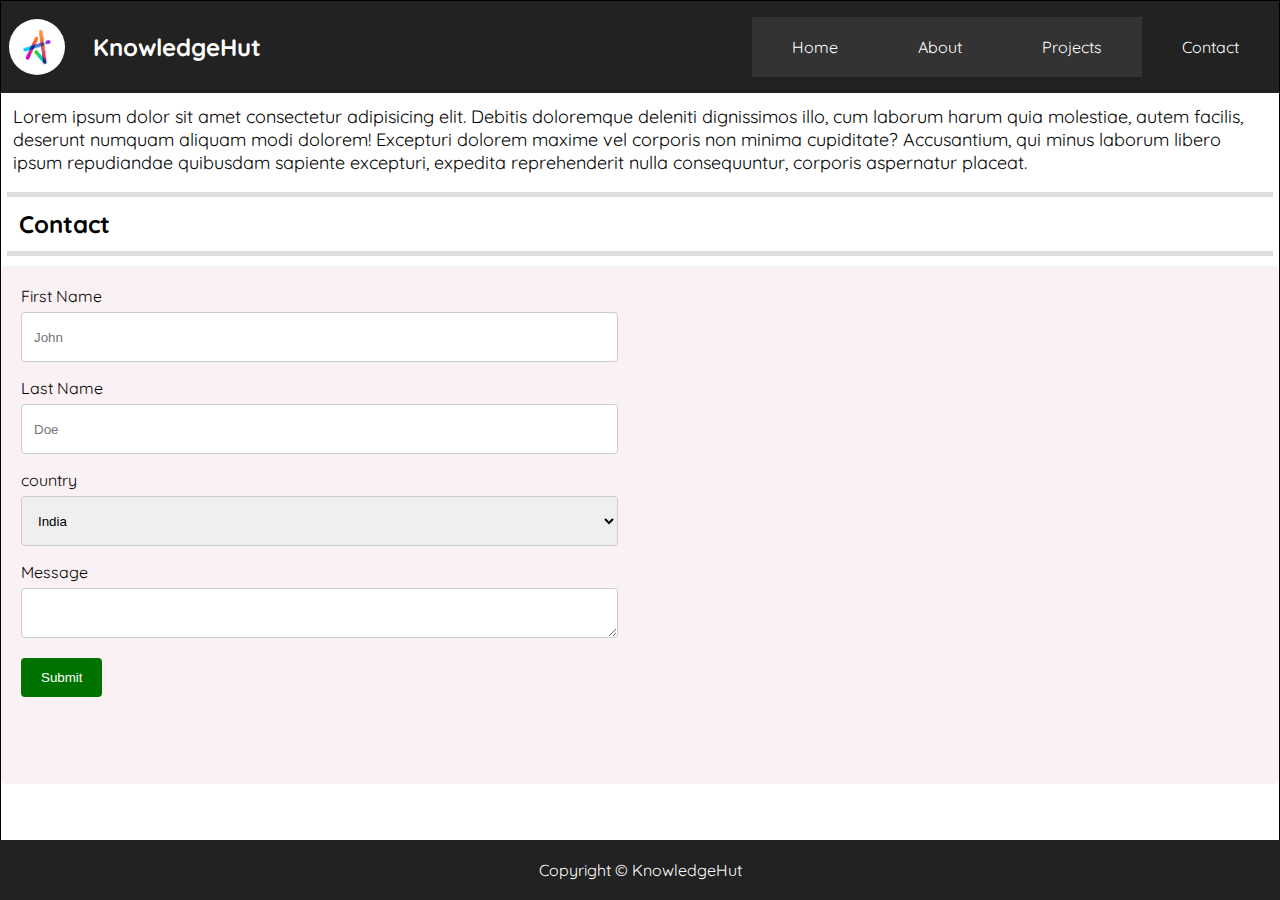
<file: contact.html>
<!DOCTYPE html>
<html lang="en">
<head>
    <meta charset="UTF-8">
    <meta name="viewport" content="width=device-width, initial-scale=1.0">
    <title>KnowledgeHut |About</title>
    <link rel="stylesheet" href="styles.css">
    <link rel="preconnect" href="https://fonts.googleapis.com">
<link rel="preconnect" href="https://fonts.gstatic.com" crossorigin>
<link href="https://fonts.googleapis.com/css2?family=Quicksand&display=swap" rel="stylesheet">
</head>
<body>
    <div class ="page-container">
        <div class = "nav">
            <div class = "logo">
                <img src = "/assets/wh.jpeg" alt = "logo">
            <div class = "title">
                KnowledgeHut
            </div>
            </div>
            <ul>
                <li>
                    <a href="/index.html">Home</a>
                </li>
                <li>
                    <a href="/about.html">About</a>
                </li>
                <li>
                    <a href="/projects.html">Projects</a>
                </li>
                <li class = "active">
                    <a href="/contact.html">Contact</a>
                </li>
            </ul>
        </div>

        

        <div class="maintext">
            Lorem ipsum dolor sit amet consectetur adipisicing elit. Debitis doloremque deleniti dignissimos illo, cum laborum harum quia molestiae, autem facilis, deserunt numquam aliquam modi dolorem! Excepturi dolorem maxime vel corporis non minima cupiditate? Accusantium, qui minus laborum libero ipsum repudiandae quibusdam sapiente excepturi, expedita reprehenderit nulla consequuntur, corporis aspernatur placeat.
        </div>
        <h3 class="title">Contact</h3>
       <div class="container">
        <form action="">
            <label for="fname">First Name</label>
            <input type="text" name ="fname" id ="fname" placeholder="John">

            <label for="lname">Last Name</label>
            <input type="text" name ="lname" id ="lname" placeholder="Doe">

            <label for="country">country</label>
            <select name="country" id="country">
                <option value="india">India</option>
                <option value="usa">USA</option>
                <option value="uk">UK</option>
                <option value="china">China</option>
                <option value="australia">Australia</option>
            </select>
            
            <label for ="message">Message</label>
            <textarea name ="message" id ="message"></textarea>
            <input type="submit" value="Submit">
            
        
        </form>

        <div class="map">
            <iframe src="https://www.google.com/maps/embed?pb=!1m18!1m12!1m3!1d14019.37757438621!2d77.31128494868365!3d28.544396502428008!2m3!1f0!2f0!3f0!3m2!1i1024!2i768!4f13.1!3m3!1m2!1s0x390ce5fa3217318d%3A0xdd97aef33e3829c3!2supGrad%20Abroad!5e0!3m2!1sen!2sin!4v1699357208199!5m2!1sen!2sin" width="100%" height="450" style="border:0;" allowfullscreen="" loading="lazy" referrerpolicy="no-referrer-when-downgrade"></iframe>
        </div>
       </div>
        <div class="footer">
            Copyright &copy; KnowledgeHut
    </div>
    </div>
</body>
</html>
</file>
<file: styles.css>
html
{
    font-family: 'Quicksand', sans-serif;
     min-height: 100vh;
     max-width: 3000px;
     background-color: white;
     margin: 0 auto;
}
body{
    margin: 0px; 
    background-color: white;
    border: 1px solid ;
}

.page-container{

    margin-bottom: 70px;

}


.nav{
    background-color: #222222;
    display: flex;
    flex-direction: row;
    justify-content: space-between;
}

.nav .logo {
    display: flex;
    align-items: center;
}

.nav .logo img{

    height: 56px;
    width: 56px;
    padding: 8px;
    border-radius: 50%;

}

.nav .logo .title{
    color: white;
    font-size: 24px;
    font-weight: bold;
    padding-left: 20px;
}

.nav ul{
    display: flex;
    justify-content: flex-start;
    flex-wrap: wrap;
    flex-direction: row;
    list-style: none;
}
.nav ul li{
    color: white;
    padding: 20px 40px;
    background-color: #333333;
}
.nav ul li:hover{
    background-color: #222222;
}

.nav ul li.active{
    background-color: #222222;
}

.nav ul li a{
    text-decoration: none;
    color: white;
}


@keyframes appear{
    from{
        opacity: 0.0;
        top: -100px;
    }
    to{
        opacity: 1.0;
        top:0 ;
    }
}

.banner{
    display: flex;
    justify-content: center;
    align-items: center;
    width: 100%;
    height: 350px;
    background-image: url(https://unsplash.it/1200/400/?blur);
    background-size: cover;
    background-color: #333333;
    text-align: center;
    
}

.banner .heading {
    flex:1;
    justify-self: center;
    font-size: 3em;
    font-weight: bold;
    position: relative;
    color: white;
    animation: appear 3s ease-in-out 0s forwards;
}

.banner .heading small{
    font-size: 24px;
}

.maintext{
    font-size: 18px;
    padding: 12px;
}

.subtext{
    display: flex;
}

.subtext div{
    padding: 20px;
    margin: 10px;
    border-radius: 10px;
    color: white;
}

.subtext .red{
    background-color: rgb(236, 81, 81);
}

.subtext .yellow{
    background-color: rgb(189, 176, 2);
}

.subtext .green{
    background-color: rgb(63, 179, 63);
}

h3.title{
    font-size: 24px;
    padding: 12px;
    margin: 6px;
    border-top : 5px solid #ddd;
    border-bottom: 5px solid #ddd;
}

.projects{
    display: flex;
    flex-direction: row;
    justify-content: center;
    flex-wrap: wrap;
}

.project{
    flex-basis: 325px;
    box-sizing: border-box;
    padding: 20px;
    margin:20px;
    border: 2px solid #d3d3d3;
    border-radius: 10px;

}

.project h4{
    font-size: 20px;
    padding: 12px;
    margin: 6px;
    border-top : 5px solid #ddd;
    border-bottom: 5px solid #ddd;
}

.project p {
    padding: 0px 12px;
}

.project img{
    border-radius: 10px;
    width: 100%;
    animation: appear 0.5s ease-in-out ;
}

.project img:hover{
        transform: scale(0.95);
        opacity: 0.5;
}

.project button{
    background-color: rgb(38, 160, 38);
    color: white;
    padding: 10px;
    border: none;
    border-radius: 4px;
    width: 100%;
    font-size: 12px;
}

.project button:hover{
    background-color: rgb(1, 102, 1);
}

.quote{
    display: block;
    background-color: #eeeeee;
    padding: 50px;
    text-align: center;
    font-style: italic;
}

.quote::before{
    display: inline-block;
    content: open-quote;
    color: grey;
    font-size: 32px;
}

.quote::after{
    display: inline-block;
    content: close-quote;
    color: grey;
    font-size: 32px;
}

.footer{
    position: fixed;
    left :0;
    right :0;
    bottom:0;
    background-color: #222222;
    color: white;
    text-align: center;
    padding: 20px;
}

/* about */
.gallery{
    display: grid;
    grid-template-columns: repeat(4,1fr);
    grid-template-rows:  repeat(3,1fr);
    grid-gap: 8px;
    padding: 12px;
}

.gallery-item{
    width: 100%;
    height: 100%;
    transition: all 0.3s ease-in;
    background-color: #333333;
}

.gallery-item:hover{
    transform: scale(0.95);
    opacity: 0.8;
}

.gallery-item img{
    width: 100%;
    height:100%;
    object-fit: cover;
}

.gallery-item-1{
    grid-column: 1/2;
    grid-row: 1/2;
}

.gallery-item-2{
    grid-column: 2/3;
    grid-row: 1/2;
}

.gallery-item-3{
    grid-column: 3/5;
    grid-row: 1/3;
}
.gallery-item-4{
    grid-column: 1/3;
    grid-row: 2/4;
}
.gallery-item-5{
    grid-column: 3/4;
    grid-row: 3/4;
}
.gallery-item-6{
    grid-column: 4/5;
    grid-row: 3/4;
}


/* Contact */

.container{
    display: flex;
    border-radius: 5px;
    background-color: rgb(249, 241, 243);
    padding:20px;
    margin: 10px 0px;
}

.container form{
    flex:1;
}

input[type =text], select ,textarea {
    width: 100%;
    padding:12px;
    border: 1px solid #ccc;
    border-radius: 4px;
    box-sizing:border-box;
    margin-top:6px;
    margin-bottom: 16px;
    height:50px;
}

input[type= submit]{
    background-color: rgb(0, 114, 0);
    border:none;
    border-radius: 4px;
    color: white;
    padding: 12px 20px;
}

input[type=submit]:hover{
    background-color: rgb(73, 190, 73);
}

.container .map{
    padding: 12px;
    margin-left: 20px;
    flex:1;
}


/* Tablets */

@media all and  (max-width: 800px){
    .nav{
        justify-content: flex-start;
    }
    .nav ul {
        justify-content: space-between;
    }

}

/* Phones less than 600px */
@media all and  (max-width: 600px){
    .nav{
        flex-direction: column;
        align-items: center;
    }
    .nav ul{
        width: 100%;
        flex-direction: column;
        align-items: stretch;
    }

    .nav ul li{
        text-align: center;
    }

    .container {
        flex-direction: column;
    }

    .container .map{
        margin-left: 0px;
    }
}
</file>
